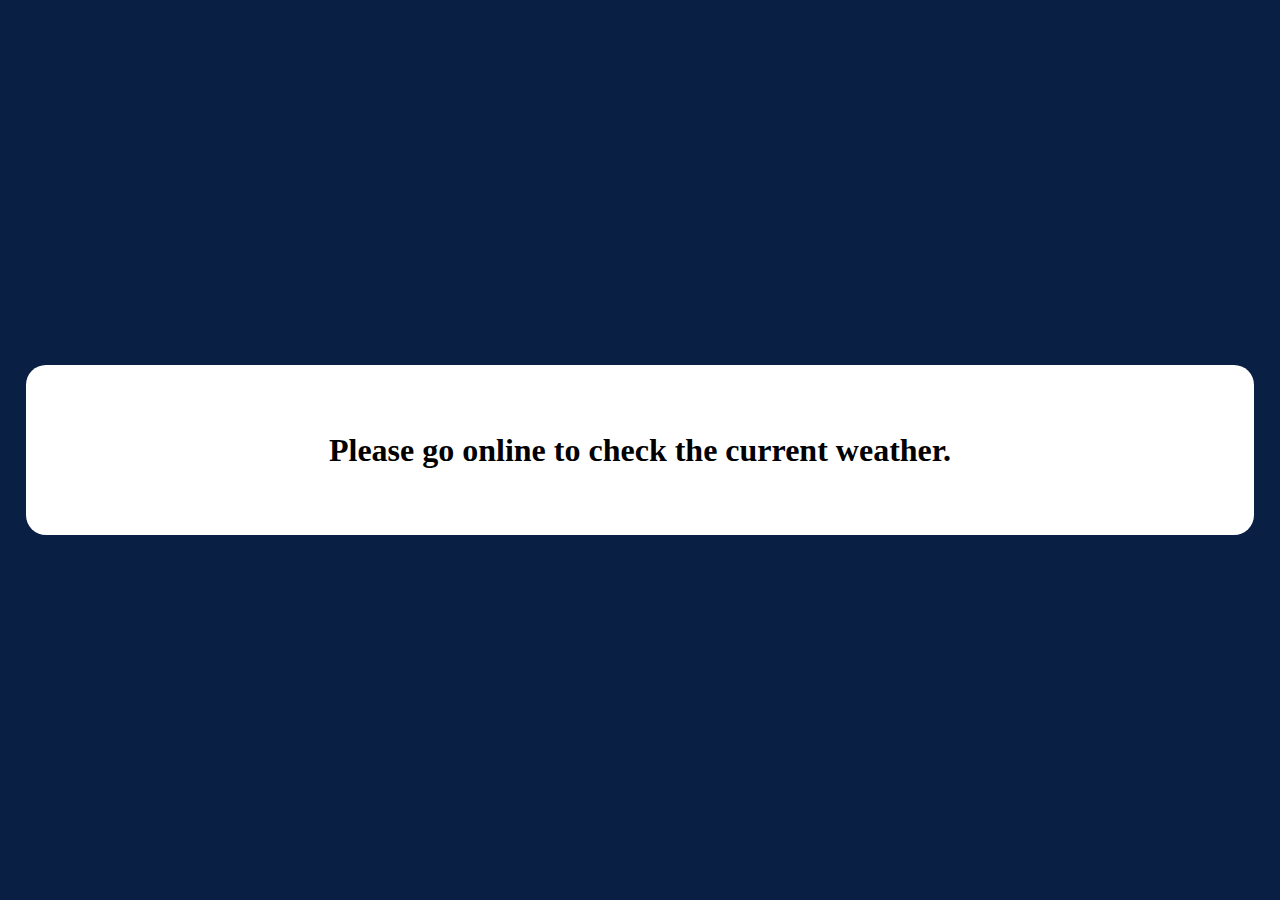
<file: offline.html>
<!DOCTYPE html>
<html lang="en">
    <head>
        <meta charset="UTF-8">
        <meta name="viewport" content="width=device-width, initial-scale=1.0">
        <title>Weather App</title>
        <style type="text/css">
            html {
                height: 100%;
            }
            body {
                height: 100%;
                margin: 0;
                background: #0a1f44;
                display: flex;
                align-items: center;
                text-align: center;
                justify-content: center;
            }
        
            .city {
                align-items: center;
                width: 80%;
                display: flex;
                justify-content: center;
                flex-direction: column;
                padding: 40px 8%;
                border-radius: 20px;
                background: #fff;
            }

            .city-name {
                font-size: 2em;
            }
        </style>
    </head>
    <body>
        <div class="city">
            <h2 class="city-name">
                <span>Please go online to check the current weather.</span>
            </h2>
        </div>
    </body>
</html>
</file>
